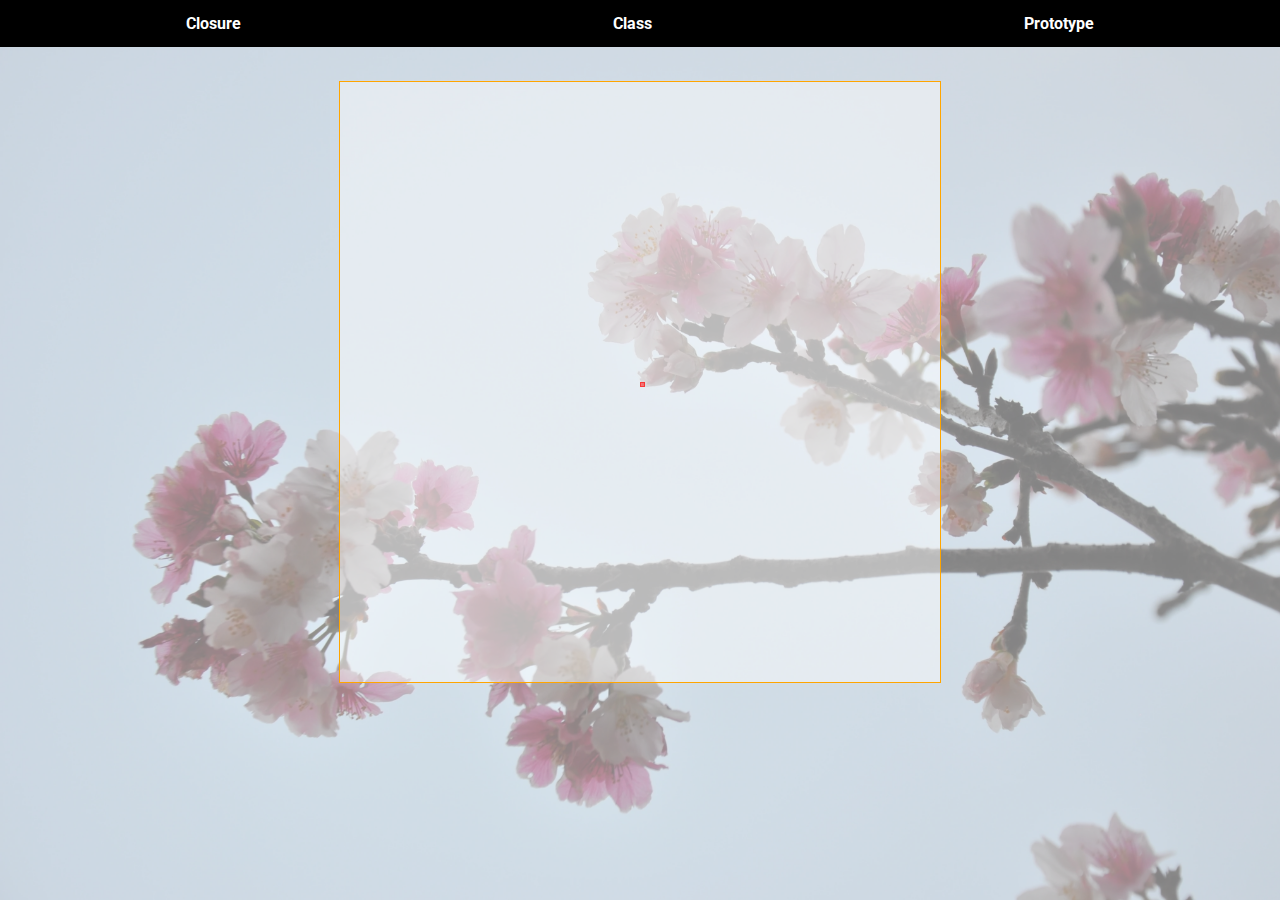
<file: index.html>
<!DOCTYPE html>
<html lang="pt-BR">
    <head>
        <meta charset="UTF-8" />
        <meta http-equiv="X-UA-Compatible" content="IE=edge" />
        <meta name="viewport" content="width=device-width, initial-scale=1.0" />
        <link rel="stylesheet" href="./index.css" />
        <link rel="preconnect" href="https://fonts.googleapis.com" />
        <link rel="preconnect" href="https://fonts.gstatic.com" crossorigin />
        <link href="https://fonts.googleapis.com/css2?family=Roboto:ital,wght@0,100;0,300;0,400;0,500;0,700;0,900;1,100;1,300;1,400;1,500;1,700;1,900&display=swap" rel="stylesheet"/>
        <meta property="og:description" content="Alpha Ed/tech - Módulo 07 - JavaScript - Parte 20"/>
        <meta property="og:url" content="https://rogeriokotsubo.github.io/js-mod-20/"/>
    <meta property="og:determiner" content="a" />
    <meta property="og:locale" content="pt_BR" />
    <title>JS - Modulo 07 - Parte 20</title>
    </head>

    <body>
        <!-- Navbar -->
        <header>
            <nav id="menu">
                <a class="a-menu" href="./index.html">Closure</a>
                <a class="a-menu" href="./index-class.html">Class</a>
                <a class="a-menu" href="./index-prototype.html">Prototype</a>
            </nav>
        </header>

        <!-- CORPO DA PÁGINA -->
        <main id="exercise1">
            <section class="exercise">
                <form id="frm-inputs">                   
                <p id="p-msg">&nbsp;</p>
                </form>
            </section>
            <section id="ctn-drawn">
                <div id="ctn-avatar">&nbsp;</div>
            </section>
        </main>

        <script type="module" src="./index.js"></script>
    </body>
</html>
</file>
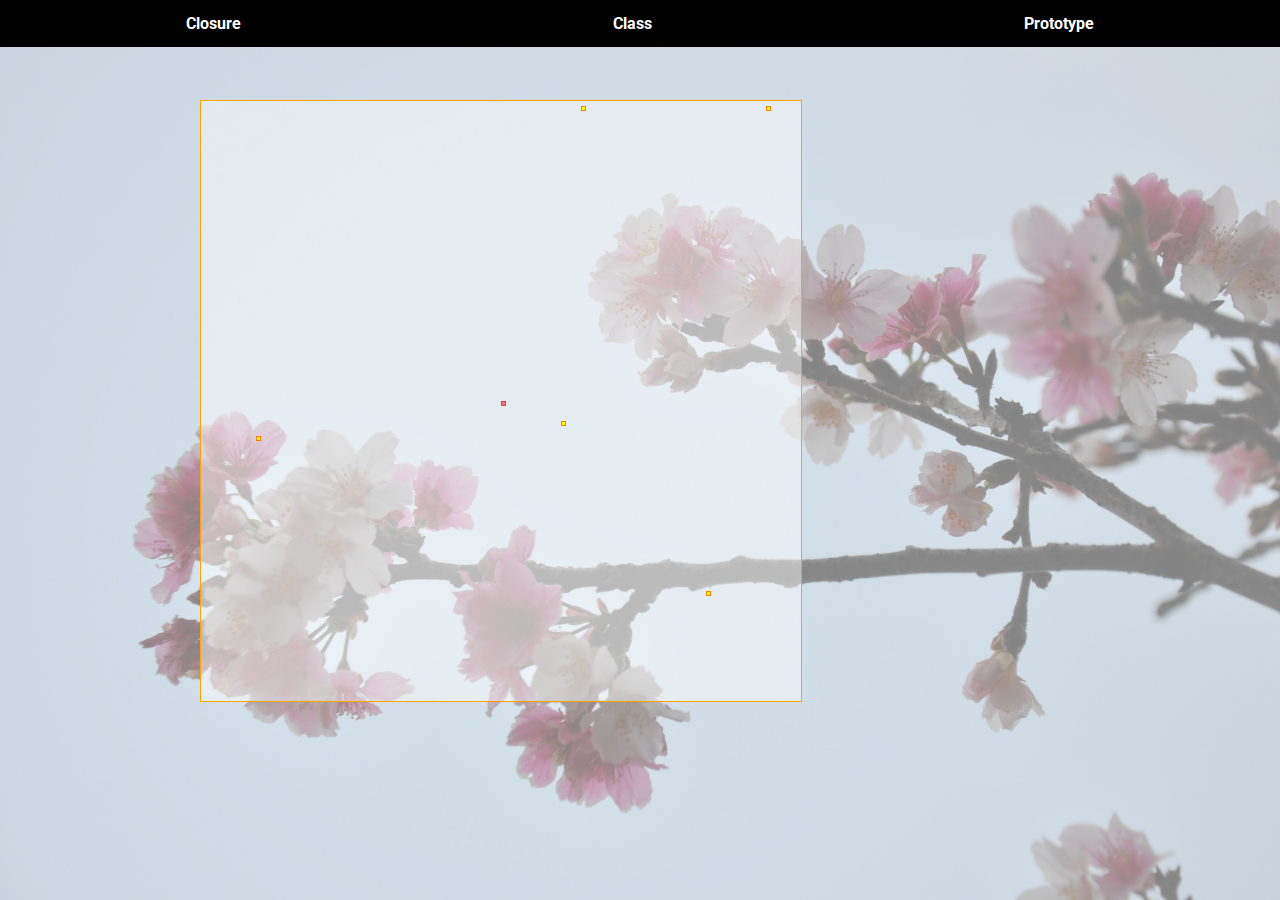
<file: index-class.html>
<!DOCTYPE html>
<html lang="pt-BR">
    <head>
        <meta charset="UTF-8" />
        <meta http-equiv="X-UA-Compatible" content="IE=edge" />
        <meta name="viewport" content="width=device-width, initial-scale=1.0" />
        <link rel="stylesheet" href="./index-class.css" />
        <link rel="preconnect" href="https://fonts.googleapis.com" />
        <link rel="preconnect" href="https://fonts.gstatic.com" crossorigin />
        <link href="https://fonts.googleapis.com/css2?family=Roboto:ital,wght@0,100;0,300;0,400;0,500;0,700;0,900;1,100;1,300;1,400;1,500;1,700;1,900&display=swap" rel="stylesheet"/>
        <meta property="og:description" content="Alpha Ed/tech - Módulo 07 - JavaScript - Parte 20"/>
        <meta property="og:url" content="https://rogeriokotsubo.github.io/js-mod-20/"/>
    <meta property="og:determiner" content="a" />
    <meta property="og:locale" content="pt_BR" />
    <title>JS - Modulo 07 - Parte 20</title>
    </head>

    <body>
        <!-- Navbar -->
        <header>
            <nav id="menu">
                <a class="a-menu" href="./index.html">Closure</a>
                <a class="a-menu" href="./index-class.html">Class</a>
                <a class="a-menu" href="./index-prototype.html">Prototype</a>
            </nav>
        </header>

        <!-- CORPO DA PÁGINA -->
        <main id="exercise1">
            <section class="exercise">
                <form id="frm-inputs">                   
                <p id="p-msg">&nbsp;</p>
                </form>
            </section>
            <section id="ctn-coins0">
            </section>
            <section class="ctn-coins" data-coins="0">
            </section>
            <section class="ctn-coins" data-coins="1">
            </section>
            <section class="ctn-coins" data-coins="2">
            </section>
            <section class="ctn-coins" data-coins="3">
            </section>
            <section class="ctn-coins" data-coins="4">
            </section>
            <section id="ctn-drawn">
                <div id="ctn-avatar">&nbsp;</div>
            </section>
        </main>

        <script type="module" src="./index-class.js"></script>
    </body>
</html>
</file>
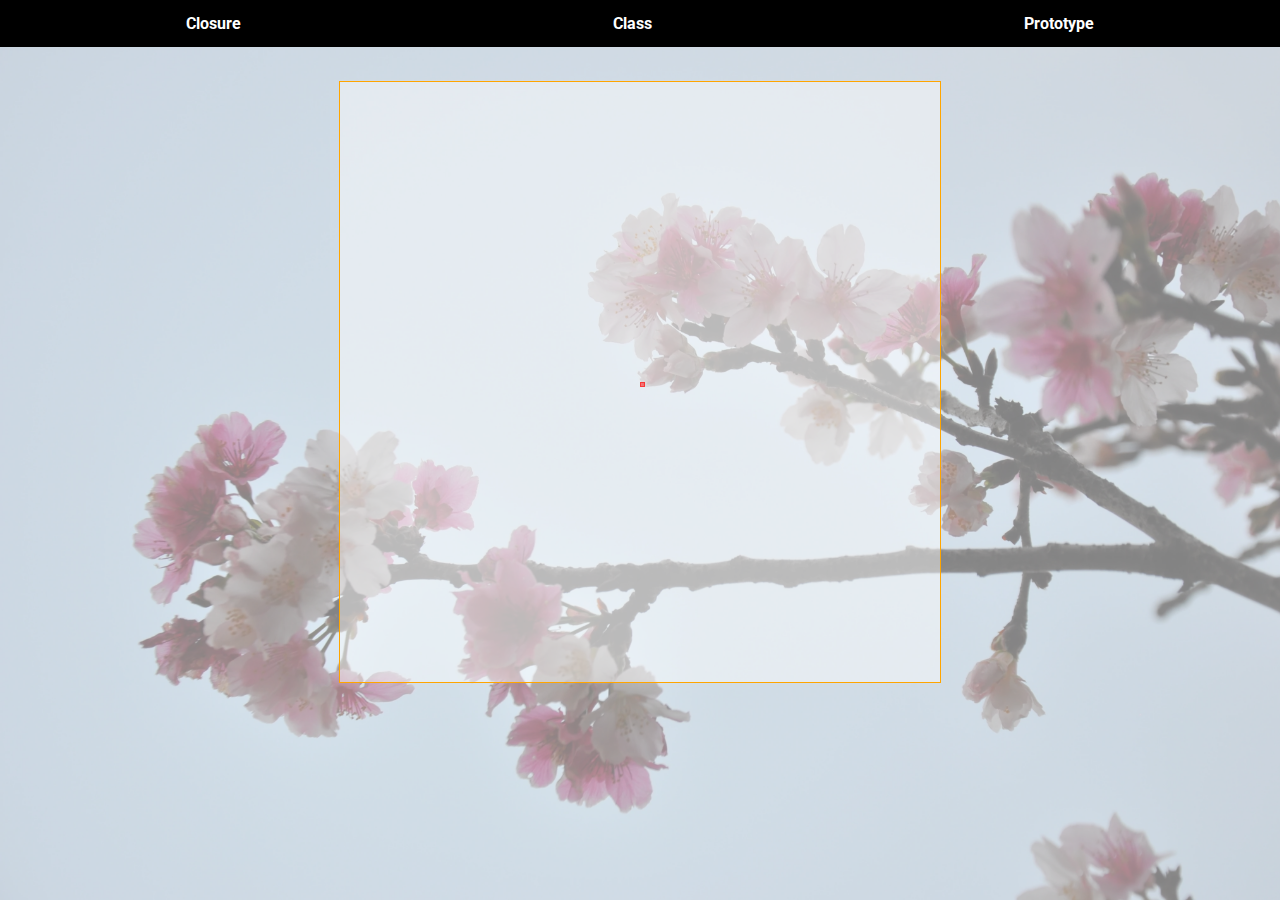
<file: index-prototype.html>
<!DOCTYPE html>
<html lang="pt-BR">
    <head>
        <meta charset="UTF-8" />
        <meta http-equiv="X-UA-Compatible" content="IE=edge" />
        <meta name="viewport" content="width=device-width, initial-scale=1.0" />
        <link rel="stylesheet" href="./index.css" />
        <link rel="preconnect" href="https://fonts.googleapis.com" />
        <link rel="preconnect" href="https://fonts.gstatic.com" crossorigin />
        <link href="https://fonts.googleapis.com/css2?family=Roboto:ital,wght@0,100;0,300;0,400;0,500;0,700;0,900;1,100;1,300;1,400;1,500;1,700;1,900&display=swap" rel="stylesheet"/>
        <meta property="og:description" content="Alpha Ed/tech - Módulo 07 - JavaScript - Parte 20"/>
        <meta property="og:url" content="https://rogeriokotsubo.github.io/js-mod-20/"/>
    <meta property="og:determiner" content="a" />
    <meta property="og:locale" content="pt_BR" />
    <title>JS - Modulo 07 - Parte 20</title>
    </head>

    <body>
        <!-- Navbar -->
        <header>
            <nav id="menu">
                <a class="a-menu" href="./index.html">Closure</a>
                <a class="a-menu" href="./index-class.html">Class</a>
                <a class="a-menu" href="./index-prototype.html">Prototype</a>
            </nav>
        </header>

        <!-- CORPO DA PÁGINA -->
        <main id="exercise1">
            <section class="exercise">
                <form id="frm-inputs">                   
                <p id="p-msg">&nbsp;</p>
                </form>
            </section>
            <section id="ctn-drawn">
                <div id="ctn-avatar">&nbsp;</div>
            </section>
        </main>

        <script type="module" src="./index-prototype.js"></script>
    </body>
</html>
</file>
<file: index.css>
* {
    padding: 0;
    margin: 0;
    box-sizing: border-box;
}
body {
    width: 100%;
    height: 100vh;
    position: relative;
    font-family: Roboto, Arial, Helvetica;
}
body:after {
    content: "";
    display: block;
    position: absolute;
    top: 0;
    left: 0;
    background-image: url(assets/img/fundo-cerejeira.webp);
    background-size: cover;
    background-repeat: none;
    overflow: hidden;
    width: 100%;
    height: 100%;
    opacity: 0.5;
    z-index: -1;
}
#menu {
    display: flex;
    justify-content: space-around;
    background-color: black;
    height: 47px;
    min-width: 700px;
    align-items: center;
    font-size: 16px;
}
.a-menu {
    text-decoration: none;
    padding: 14px;
    color: white;
    font-weight: bold;
    transition: background 0.3s;
}
.a-menu:hover {
    background-color: #787878;
}
#exercise1 {
    display: flex;
    flex-direction: column;
    align-items: center;
}
.exercise {
    width: 90vw;
    padding-top: 2vh;
    display: flex;
    flex-direction: column;
    align-items: center;
}
#p-msg {
    font-size: 14px;
    text-align: center;
}
#frm-inputs {
    display: flex;
    flex-direction: column;
    align-items: center;
}
#ctn-drawn {
    width: 602px;
    height: 602px;
    border: 1px solid #ffa500;
    background-color: #ffffff70;
}
#ctn-avatar {
    position: relative;
    width: 5px;
    height: 5px;
    border: 1px solid #ff000080;  
    background-color: #ff000080;
    left: 300px;
    top: 300px;
}
</file>
<file: index-class.css>
* {
    padding: 0;
    margin: 0;
    box-sizing: border-box;
}
body {
    width: 100%;
    height: 100vh;
    position: relative;
    font-family: Roboto, Arial, Helvetica;
}
body:after {
    content: "";
    display: block;
    position: absolute;
    top: 0;
    left: 0;
    background-image: url(assets/img/fundo-cerejeira.webp);
    background-size: cover;
    background-repeat: none;
    overflow: hidden;
    width: 100%;
    height: 100%;
    opacity: 0.5;
    z-index: -1;
}
#menu {
    display: flex;
    justify-content: space-around;
    background-color: black;
    height: 47px;
    min-width: 700px;
    align-items: center;
    font-size: 16px;
}
.a-menu {
    text-decoration: none;
    padding: 14px;
    color: white;
    font-weight: bold;
    transition: background 0.3s;
}
.a-menu:hover {
    background-color: #787878;
}
#exercise1 {
    display: flex;
    flex-direction: column;
    align-items: center;
}
.exercise {
    width: 90vw;
    padding-top: 2vh;
    display: flex;
    flex-direction: column;
    align-items: center;
}
#p-msg {
    font-size: 14px;
    text-align: center;
}
#frm-inputs {
    display: flex;
    flex-direction: column;
    align-items: center;
}
#ctn-coins0 {
    position: absolute;
    top: 100px;
    left: 200px;
    width: 602px;
    height: 602px;
    border: 1px solid #ffa500;
    background-color: #ffffff70;
}
.ctn-coins {
    position: absolute;
    top: 100px;
    left: 200px;
    width: 602px;
    height: 602px;
    border: 1px solid #ffa500;
}
#ctn-drawn {
    position: absolute;
    top: 100px;
    left: 200px;
    width: 602px;
    height: 602px;
    border: 1px solid #ffa500;
}
#ctn-avatar {
    position: relative;
    width: 5px;
    height: 5px;
    border: 1px solid #ff000080;  
    background-color: #ff000080;
    left: 300px;
    top: 300px;
}
.coins {
    position: relative;
    width: 5px;
    height: 5px;
    border: 1px solid #ff000080;  
    background-color: #ffff00;
    display: none;
}
</file>
